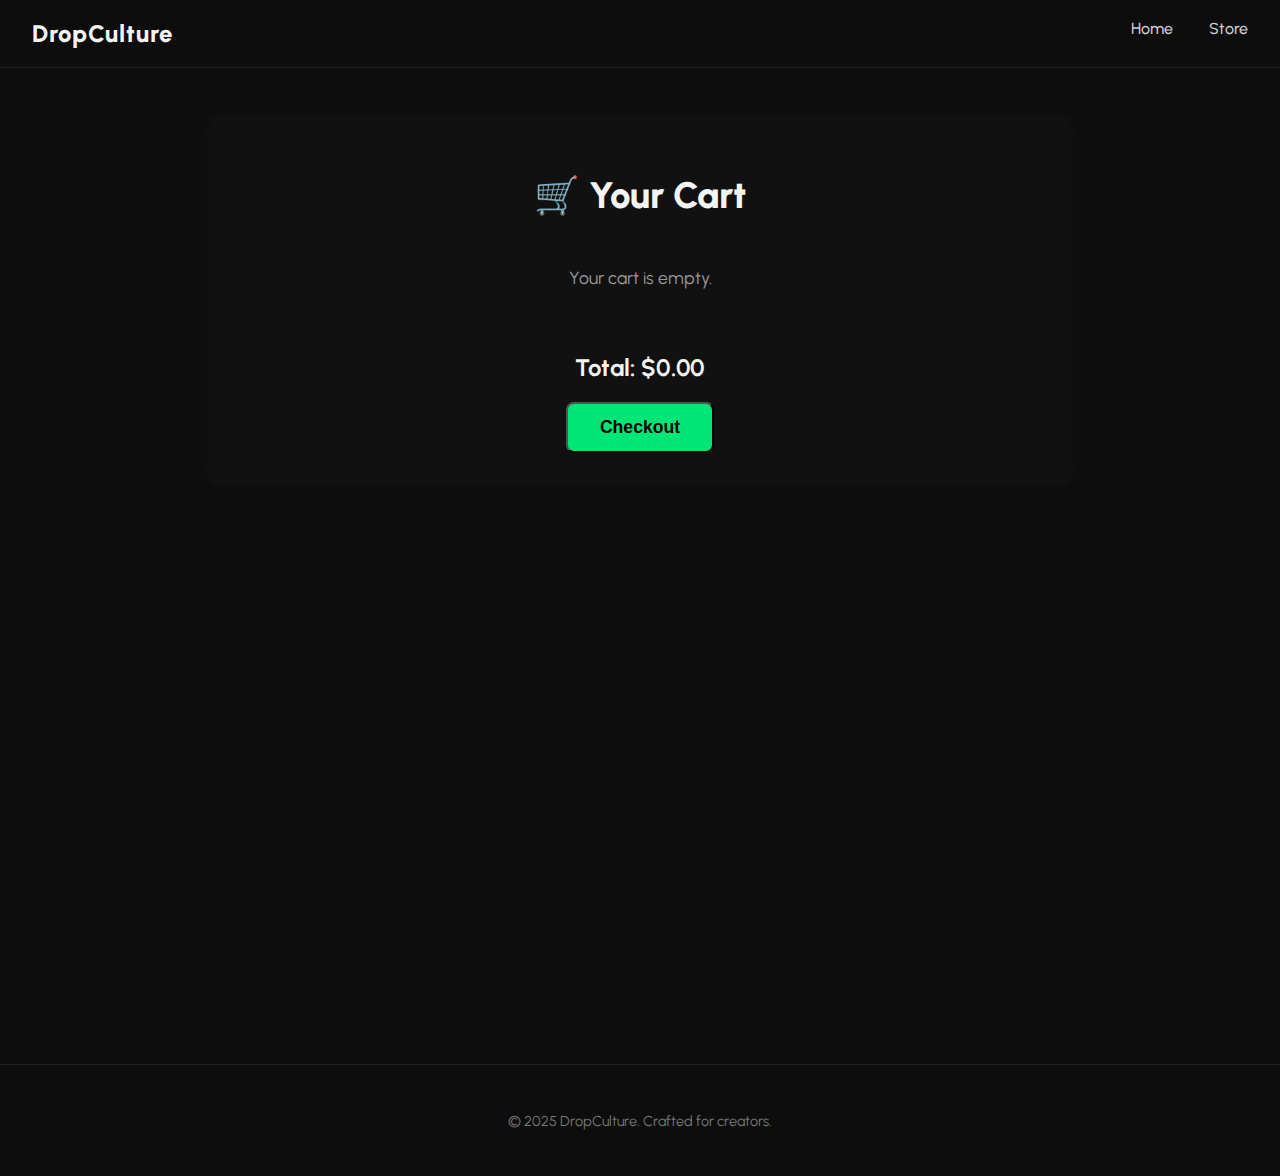
<file: cart.html>
<!DOCTYPE html>
<html lang="en">
<head>
  <meta charset="UTF-8" />
  <meta name="viewport" content="width=device-width, initial-scale=1.0"/>
  <title>Your Cart – DropCulture</title>
  <link rel="stylesheet" href="style.css" />
  <link href="https://fonts.googleapis.com/css2?family=Urbanist:wght@500;800&display=swap" rel="stylesheet" />
  <script src="https://js.stripe.com/v3/"></script>
</head>
<body>

  <header class="navbar">
    <div class="logo">DropCulture</div>
    <nav>
      <a href="index.html">Home</a>
      <a href="store.html">Store</a>
    </nav>
  </header>

  <main class="cart-page">
    <section class="cart-container">
      <h1 class="cart-title">🛒 Your Cart</h1>
      <div id="cart-items" class="cart-list"></div>

      <div class="cart-summary">
        <h2>Total: $<span id="total-price">0.00</span></h2>
        <button onclick="checkout()" class="btn checkout-btn">Checkout</button>
      </div>
    </section>
  </main>

  <footer>
    <p>© 2025 DropCulture. Crafted for creators.</p>
  </footer>

  <script>
    const cartItemsContainer = document.getElementById("cart-items");
    const totalPriceSpan = document.getElementById("total-price");

    function renderCart() {
      const cart = JSON.parse(localStorage.getItem("dropculture-cart")) || [];
      cartItemsContainer.innerHTML = "";
      let total = 0;

      if (cart.length === 0) {
        cartItemsContainer.innerHTML = "<p class='empty'>Your cart is empty.</p>";
        totalPriceSpan.textContent = "0.00";
        return;
      }

      cart.forEach((item, index) => {
        total += item.price;
        const itemDiv = document.createElement("div");
        itemDiv.className = "cart-item";
        itemDiv.innerHTML = `
          <div class="info">
            <h3>${item.product}</h3>
            <p>$${item.price.toFixed(2)}</p>
          </div>
          <button class="remove-btn" onclick="removeFromCart(${index})">Remove</button>
        `;
        cartItemsContainer.appendChild(itemDiv);
      });

      totalPriceSpan.textContent = total.toFixed(2);
    }

    function removeFromCart(index) {
      const cart = JSON.parse(localStorage.getItem("dropculture-cart")) || [];
      cart.splice(index, 1);
      localStorage.setItem("dropculture-cart", JSON.stringify(cart));
      renderCart();
    }

    async function checkout() {
      const cart = JSON.parse(localStorage.getItem("dropculture-cart")) || [];

      if (cart.length === 0) {
        alert("Your cart is empty.");
        return;
      }

      const response = await fetch("http://localhost:4242/create-checkout-session", {
        method: "POST",
        headers: { "Content-Type": "application/json" },
        body: JSON.stringify({ cart })
      });

      const session = await response.json();
      const stripe = Stripe("pk_live_51Qm0kgAYknGrVrww7HfXEc5qu1g6uq0mgV2zS7vcYON4N3klEgFtGIUhptvGdvTKHD9ibjXxbbTKzPqUvsSZ52xm00h31mpB9k"); // Make sure to use your public key
      stripe.redirectToCheckout({ sessionId: session.id });
    }

    document.addEventListener("DOMContentLoaded", renderCart);
  </script>

</body>
</html>
</file>
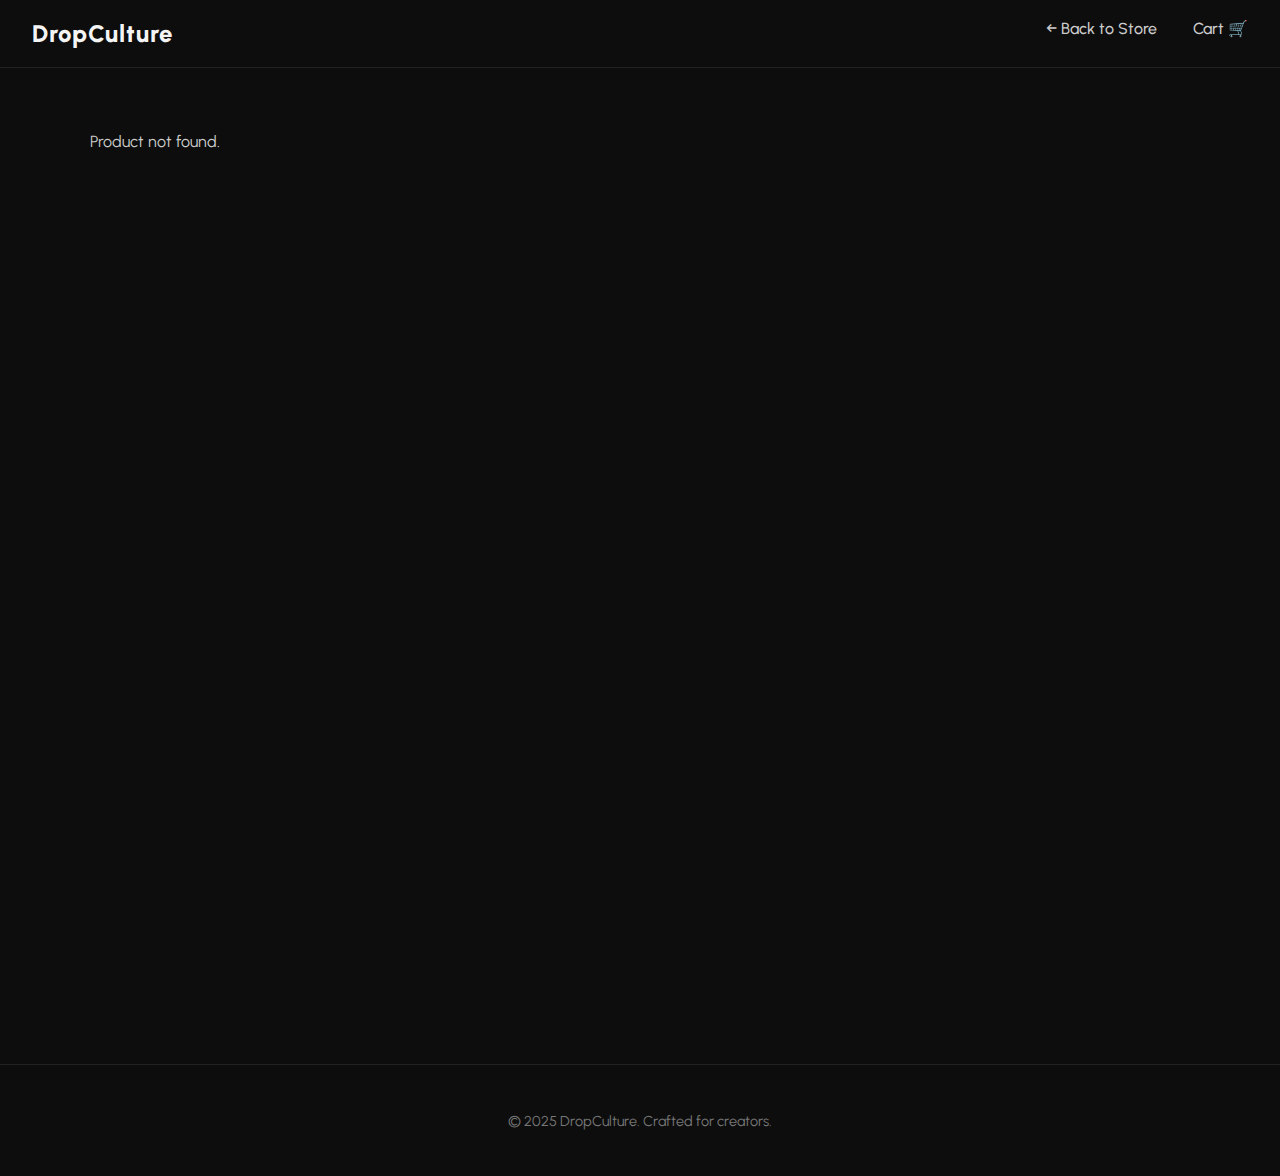
<file: product.html>
<!DOCTYPE html>
<html lang="en">
<head>
  <meta charset="UTF-8" />
  <meta name="viewport" content="width=device-width, initial-scale=1.0"/>
  <title>Product – DropCulture</title>
  <link rel="stylesheet" href="style.css" />
  <link href="https://fonts.googleapis.com/css2?family=Urbanist:wght@500;800&display=swap" rel="stylesheet" />
</head>
<body>

  <header class="navbar">
    <div class="logo">DropCulture</div>

    <div class="hamburger" onclick="toggleMenu()">
      <div></div>
      <div></div>
      <div></div>
    </div>

    <nav id="mobile-menu">
      <a href="store.html">← Back to Store</a>
      <a href="cart.html">Cart 🛒 <span id="cart-count" class="cart-count">0</span></a>
    </nav>
  </header>

  <main class="product-page">
    <div class="product-wrapper" id="product-container">
      <!-- Dynamic content goes here -->
    </div>
  </main>

  <footer>
    <p>© 2025 DropCulture. Crafted for creators.</p>
  </footer>

  <script src="products.js"></script>
  <script src="product-page.js"></script>
  <script>
    function toggleMenu() {
      document.getElementById("mobile-menu").classList.toggle("active");
    }

    function updateCartCounter() {
      const cart = JSON.parse(localStorage.getItem("dropculture-cart")) || [];
      const counter = document.getElementById("cart-count");
      if (counter) {
        counter.textContent = cart.length;
        counter.style.display = cart.length > 0 ? "inline-block" : "none";
      }
    }

    document.addEventListener("DOMContentLoaded", updateCartCounter);
  </script>
</body>
</html>
</file>
<file: style.css>
body {
  margin: 0;
  font-family: 'Urbanist', sans-serif;
  background: #0d0d0d;
  color: #f4f4f4;
}

.navbar {
  display: flex;
  justify-content: space-between;
  padding: 1.2rem 2rem;
  background: #0d0d0d;
  border-bottom: 1px solid #222;
}
.logo {
  font-size: 1.5rem;
  font-weight: 800;
  letter-spacing: 1px;
}
nav a {
  color: #ccc;
  text-decoration: none;
  margin-left: 2rem;
  font-weight: 500;
  transition: color 0.3s;
}
nav a:hover {
  color: #fff;
}

.hero {
  background: url('../images/hero-lux.jpg') no-repeat center center/cover;
  height: 100vh;
  display: flex;
  align-items: center;
  justify-content: center;
  position: relative;
}
.overlay {
  text-align: center;
  background: rgba(0, 0, 0, 0.6);
  padding: 3rem;
  border-radius: 10px;
}
.hero h1 {
  font-size: 3rem;
  font-weight: 800;
  margin-bottom: 1rem;
}
.hero p {
  font-size: 1.2rem;
  color: #ccc;
  margin-bottom: 2rem;
}
.btn {
  background: white;
  color: black;
  padding: 0.8rem 2rem;
  text-decoration: none;
  font-weight: bold;
  border-radius: 5px;
  transition: background 0.3s;
}
.btn:hover {
  background: #eaeaea;
}

.editorial {
  padding: 4rem 2rem;
  text-align: center;
  background: #111;
}
.editorial h2 {
  font-size: 2rem;
  font-weight: 800;
  margin-bottom: 1rem;
}
.editorial p {
  color: #aaa;
  margin-bottom: 2rem;
}
.gallery {
  display: flex;
  gap: 1.5rem;
  flex-wrap: wrap;
  justify-content: center;
}
.gallery img {
  width: 280px;
  border-radius: 8px;
  transition: transform 0.3s ease;
}
.gallery img:hover {
  transform: scale(1.05);
}

footer {
  padding: 2rem;
  text-align: center;
  font-size: 0.9rem;
  color: #777;
  background: #0d0d0d;
  border-top: 1px solid #222;
}

.store-page {
  padding: 3rem 2rem;
  background: #0d0d0d;
  min-height: 100vh;
}
.store-title {
  text-align: center;
  font-size: 2.5rem;
  margin-bottom: 2rem;
  font-weight: 800;
}
.product-grid {
  display: grid;
  grid-template-columns: repeat(auto-fit, minmax(220px, 1fr));
  gap: 2rem;
}
.product-card {
  background: #111;
  padding: 1rem;
  border-radius: 10px;
  text-align: center;
  transition: transform 0.3s ease, box-shadow 0.3s ease;
}
.product-card img {
  width: 100%;
  border-radius: 8px;
  margin-bottom: 1rem;
  transition: transform 0.3s ease;
}
.product-card:hover {
  transform: translateY(-5px);
  box-shadow: 0 10px 20px rgba(255,255,255,0.05);
}
.product-card img:hover {
  transform: scale(1.05);
}
.product-card h3 {
  margin: 0.5rem 0 0.2rem;
  font-weight: 600;
}
.product-card p {
  margin-bottom: 1rem;
  color: #bbb;
}
.product-card button {
  background: #fff;
  color: #000;
  border: none;
  padding: 0.7rem 1.2rem;
  border-radius: 5px;
  font-weight: bold;
  cursor: pointer;
  transition: background 0.3s;
}
.product-card button:hover {
  background: #eaeaea;
}

.cart-page {
  padding: 3rem 2rem;
  background: #0d0d0d;
  min-height: 100vh;
}
.cart-title {
  text-align: center;
  font-size: 2.3rem;
  margin-bottom: 2rem;
  font-weight: 800;
}
.cart-list {
  display: flex;
  flex-direction: column;
  gap: 1.5rem;
  max-width: 600px;
  margin: 0 auto;
}
.cart-item {
  background: #111;
  padding: 1rem 1.5rem;
  border-radius: 10px;
  display: flex;
  justify-content: space-between;
  align-items: center;
}
.cart-item .info h3 {
  margin: 0 0 0.3rem;
}
.cart-item .info p {
  color: #ccc;
}
.remove-btn {
  background: #ff5c5c;
  color: white;
  border: none;
  padding: 0.5rem 1rem;
  font-weight: bold;
  border-radius: 5px;
  cursor: pointer;
  transition: background 0.3s;
}
.remove-btn:hover {
  background: #e84444;
}
.cart-summary {
  text-align: center;
  margin-top: 3rem;
}
.empty {
  text-align: center;
  color: #999;
  font-size: 1.1rem;
}

.product-page {
  background: #0d0d0d;
  padding: 3rem 2rem;
  color: #f4f4f4;
  min-height: 100vh;
}
.product-wrapper {
  max-width: 1100px;
  margin: 0 auto;
  display: flex;
  flex-wrap: wrap;
  gap: 3rem;
  align-items: center;
}
.product-image img {
  width: 100%;
  max-width: 500px;
  border-radius: 10px;
  box-shadow: 0 10px 30px rgba(255,255,255,0.05);
}
.product-info {
  max-width: 500px;
}
.product-info h1 {
  font-size: 2.3rem;
  margin-bottom: 0.5rem;
}
.product-info .price {
  font-size: 1.3rem;
  margin-bottom: 1.5rem;
  color: #aaa;
}
.product-info .description {
  font-size: 1rem;
  line-height: 1.6;
  margin-bottom: 2rem;
  color: #ccc;
}

.filter-buttons {
  text-align: center;
  margin-bottom: 2rem;
}
.filter-buttons button {
  background: #111;
  color: #fff;
  border: 1px solid #333;
  margin: 0 0.5rem;
  padding: 0.6rem 1.2rem;
  border-radius: 4px;
  font-weight: 600;
  cursor: pointer;
  transition: background 0.3s;
}
.filter-buttons button:hover {
  background: #222;
}

.sort-select {
  text-align: center;
  margin-bottom: 2rem;
  color: white;
}
.sort-select select {
  background: #111;
  color: #fff;
  border: 1px solid #333;
  padding: 0.5rem 1rem;
  border-radius: 4px;
  font-weight: 600;
  margin-left: 0.5rem;
}

.cart-count {
  background: #ff5c5c;
  color: white;
  border-radius: 50%;
  padding: 2px 8px;
  font-size: 0.8rem;
  vertical-align: middle;
  margin-left: 5px;
}

/* Hamburger Menu */
.hamburger {
  display: none;
  flex-direction: column;
  cursor: pointer;
}
.hamburger div {
  width: 25px;
  height: 3px;
  background-color: white;
  margin: 4px 0;
  transition: all 0.3s ease;
}

/* Responsive Layout */
@media (max-width: 768px) {
  .navbar {
    flex-direction: column;
    align-items: flex-start;
  }

  .hamburger {
    display: flex;
    margin-left: auto;
  }

  nav {
    display: none;
    flex-direction: column;
    width: 100%;
    margin-top: 1rem;
  }

  nav.active {
    display: flex;
  }

  nav a {
    margin: 0.5rem 1rem;
    padding: 0.5rem 0;
  }

  .hero h1 {
    font-size: 2rem;
  }

  .hero p {
    font-size: 1rem;
  }

  .btn {
    font-size: 0.95rem;
    padding: 0.7rem 1.4rem;
  }

  .product-wrapper {
    flex-direction: column;
    text-align: center;
  }

  .gallery img {
    width: 100%;
    max-width: 300px;
  }
}

.store-header {
  text-align: center;
  margin-bottom: 2rem;
}
.store-subtext {
  font-size: 1rem;
  color: #999;
  margin-top: -0.5rem;
}
.store-divider {
  width: 60px;
  height: 3px;
  background: #fff;
  margin: 1rem auto 2rem;
  border-radius: 2px;
  opacity: 0.2;
  animation: fadeInDivider 1s ease forwards;
}
@keyframes fadeInDivider {
  from { width: 0; opacity: 0; }
  to { width: 60px; opacity: 0.2; }
}

.store-controls {
  display: flex;
  flex-wrap: wrap;
  justify-content: space-between;
  align-items: center;
  margin-bottom: 2rem;
  gap: 1rem;
}

@media (max-width: 768px) {
  .store-controls {
    flex-direction: column;
    align-items: flex-start;
  }
}

.cart-container {
  max-width: 800px;
  margin: auto;
  background: #111;
  padding: 2rem;
  border-radius: 12px;
  box-shadow: 0 0 20px rgba(255, 255, 255, 0.03);
}

.checkout-btn {
  background: #00e676;
  color: #000;
  padding: 0.8rem 2rem;
  font-size: 1.1rem;
  font-weight: 700;
  border-radius: 8px;
  transition: background 0.3s ease;
}
.checkout-btn:hover {
  background: #00c853;
}
</file>
